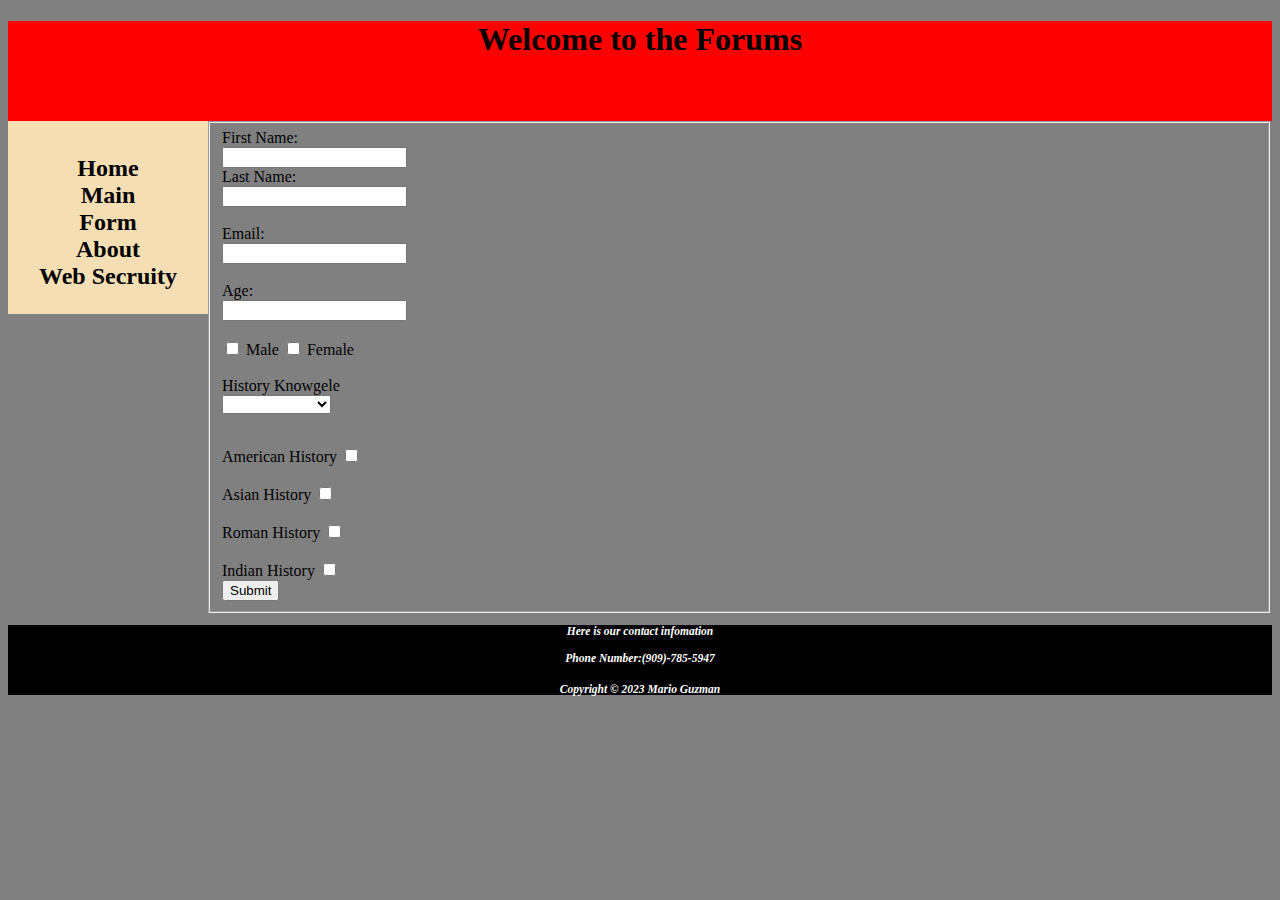
<file: Forums.html>
<!DOCTYPE html>
<html lang="en">
<head>
<Title> Forums </Title>
<meta charset="utf-8">
<meta name="viewport" content="width=device-width, initial-scale=1.0">
<link rel="stylesheet" href="mainstyles.css">

</head>
<div id="wrapper">
<body>
<header>
<h1 style = "text-align:center;"> Welcome to the Forums</h1>
</header>

<nav>
  <ul>
    <li><a href="index.html">Home</a></li>
    <li><a href="main.html">Main</a></li>
    <li><a href="Forums.html">Form</a></li> 
    <li><a href="about.html">About</a></li>
	<li><a href ="Web security.html">Web Secruity</a></li>
  </ul>
 
</nav>
<main>
<form name = "form" method = "post" onsubmit = "completeForm()" >
	<fieldset id = "Info">
	<label for = "fname">First Name:
	</label><br>
	<input type="text" id = "fname" name = "fname" value = "" ><br>
	<label for ="lname">Last Name:</label><br>
	<input type = "text" id ="lname" name = "lname"  value = ""/><br><br>
	<div id = "emailerror">
	<label for = "email">Email:</label><br>
	<input type = "text" id = "email" name = "email" value = ""  /><br><br>
	</div>
	<label for = "Age">Age: </label><br>
	<input type = "number" id = "age"/><br><br>
	<input type = "checkBox" id = "Male" >
	<label for = "Male">Male</label>
	<input type = "checkBox" id = "Female" >
	<label for = "Female">Female</label><br><br>
	<label for = "histroy">History Knowgele</label><br>
	<select id = "knowgele" name = "histroy">
		<option value = "" > </option>
		<option value = "Some">Some History</option>
		<option value = "degree">History degree</option>
	
	</select><br>
	
	<div style="margin-top:2rem;" id="displayArray"></div>
 
  <div style="margin-top:2rem;">
    <label for="itemsArray">American History</label>
    <input type='checkbox' name='itemsArray[]' value='hist001'  onChange="handleClick(this)" />
  </div>
  <br/>
 
  <div>
    <label for="itemsArray">Asian History</label>
    <input type='checkbox' name='itemsArray[]' value='hist002'
onChange="handleClick(this)" />
  </div>
  <br/>
 
  <div>
    <label for="itemsArray">Roman History</label>
    <input type='checkbox' name='itemsArray[]' value='hist003'
onChange="handleClick(this)" />
  </div>
  <br/>
 
  <div>
    <label for="itemsArray">Indian History</label>
    <input type='checkbox' name='itemsArray[]' value='hist004'
onChange="handleClick(this)" />
  </div>
	<input type = "submit" id = "submit" value = "Submit"/>
	<span role = "alert">
	</fieldset>
	
</form>

</main>
<script src = "script.js"></script>
</body>
<footer>
<h3>Here is our contact infomation</h3>
<h4> Phone Number:(909)-785-5947 </h4>
<h5>Copyright &copy; 2023 Mario Guzman</h5>
</footer>
</html>
</file>
<file: mainstyles.css>
body{background-color: #808080;
	font-family:Times New Roman;
}

header{background-color: #FF0000;
	height: 100px;
}

h3{color:#FFFFFF;
	font-size: 1.2em
}


h4{color:#FFFFFF;
	font-size: 1.2em
}
h5{color:#FFFFFF;
	font-size: 1.2em
}

h6{color:#FFFFFF;
	font-size: 1.2em
}


nav { text-align: center; 
     font-weight: bold; 
	 margin-right: auto;
	 margin-left: auto;
	 font-size: 1.5em;
	 padding-top: 10px;
	 float: left;
	 width: 200px;
	 background-color: #F5DEB3
}
nav a { text-decoration: none; }
nav a:link { color: #000000; }
nav a:visited { color: #FF0000; }
nav a:hover { color: #CC9933; }
nav ul { list-style-type: none;
       padding-left: 0; }

	   
footer { background-color: #000000;
       font-size: .60em;
	   font-style: italic;
	   text-align: center;
}
button {
            float: right;
            margin-right: 10px;
            background-color: green;
        }
table{
	border: 1px red;
}	
tr{
	background-color: green;
}
</file>
